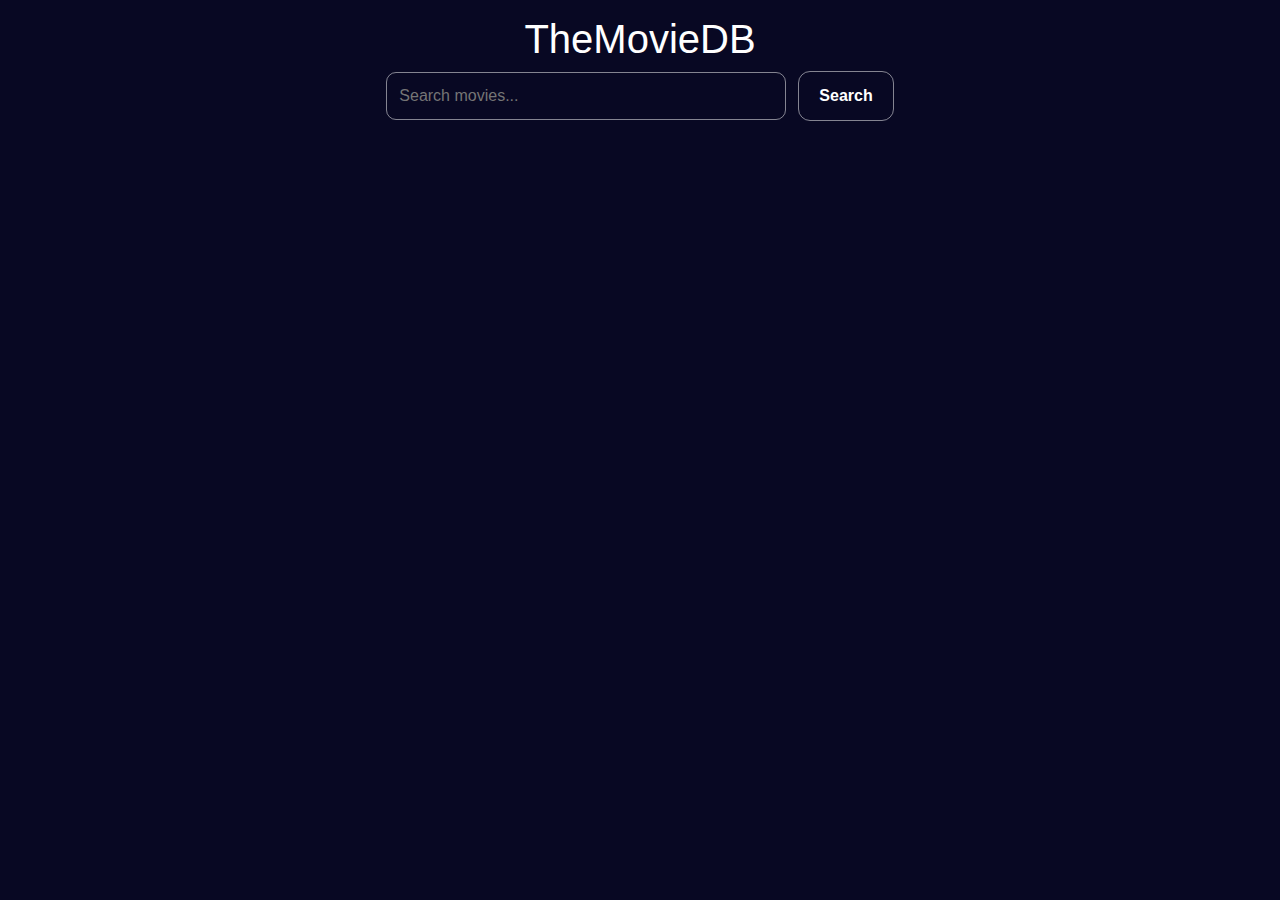
<file: index.html>
<!DOCTYPE html>
<html lang="en">
  <head>
    <meta charset="UTF-8" />
    <meta name="viewport" content="width=device-width, initial-scale=1.0" />
    <meta name="description" content="list movies  and series available on the platform. search  by title or genre." />

    <link
      href="https://cdn.jsdelivr.net/npm/bootstrap@5.3.3/dist/css/bootstrap.min.css"
      rel="stylesheet"
      integrity="sha384-QWTKZyjpPEjISv5WaRU9OFeRpok6YctnYmDr5pNlyT2bRjXh0JMhjY6hW+ALEwIH"
      crossorigin="anonymous"
    />
    <link rel="preconnect" href="https://fonts.googleapis.com" />
    <link rel="preconnect" href="https://fonts.gstatic.com" crossorigin />
    <link
      href="https://fonts.googleapis.com/css2?family=Archivo:wght@700&family=Lato:wght@400;700&family=Manrope:wght@500;700;800&family=Open+Sans&family=Roboto+Condensed:wght@200;400;500;600;700&family=Roboto+Serif:ital,opsz,wght@0,8..144,400;0,8..144,700;1,8..144,500&family=Roboto:wght@400;500;700&family=Rubik+Doodle+Shadow&family=Rubik:wght@400;700&display=swap"
      rel="stylesheet"
    />
    <link rel="stylesheet" href="style.css" />

    <title>Movies DB</title>
  </head>
  <body>
    <div class="container-fluid">
      <div class="wrapper">
        <div class="search-block sticky-top">
          <a href="/index.html">
            <h1>TheMovieDB</h1>
          </a>
          <div id="search-form" class="searchBox">
            <div class="divWrapper">
              <input type="text" id="query" onkeyup="searchCommonFun()"  placeholder="Search movies..." />
              <button class="btn1" onclick="searchCommonFun()">Search</button>
            </div>
          </div>
          <div class="favoBtn" id="favoBtn">
           <a href="./favMovie.html">
            <button>Favourite List</button>
           </a>
          </div>
        </div>
        <div class="row g-4" id="root">
          
          <!-- <div class="ist col-3">
            <div class="cards">
              <img
                class="img-fluid"
                src="https://img1.hotstarext.com/image/upload/f_auto,t_web_vl_3x/sources/r1/cms/prod/4622/1114622-v-6aa53dbe426f"
                alt="A Thursday"
              />
              <div class="overlayDiv">
                <div class="movie_name">Rudra</div>
                <div class="date">24 jun 1974</div>
                <div class="ratings">
                  8.5
                  <img src="./Assets/Images/selectStar.png" alt="" />
                </div>
                <button>More Details</button>
              </div>
            </div>
          </div>
          <div class="ist col-3">
            <div class="cards">
              <img
                class="img-fluid"
                src="https://img1.hotstarext.com/image/upload/f_auto,t_web_vl_3x/sources/r1/cms/prod/1919/1111919-v-f73a6f4d8b98"
                alt="Snow Drop"
              />
              <div class="overlayDiv">
                <div class="movie_name">Rudra</div>
                <div class="date">24 jun 1974</div>
                <div class="ratings">
                  8.5
                  <img src="./Assets/Images/selectStar.png" alt="" />
                </div>
                <button>More Details</button>
              </div>
            </div>
          </div>
          <div class="ist col-3">
            <div class="cards">
              <img
                class="img-fluid"
                src="https://img1.hotstarext.com/image/upload/f_auto,t_web_vl_3x/sources/r1/cms/prod/9892/1109892-v-c67c0eb31f8b"
                alt="Indian Murder"
              />
              <div class="overlayDiv">
                <div class="movie_name">Rudra</div>
                <div class="date">24 jun 1974</div>
                <div class="ratings">
                  8.5
                  <img src="./Assets/Images/selectStar.png" alt="" />
                </div>
                <button>More Details</button>
              </div>
            </div>
          </div>
          <div class="ist col-3">
            <div class="cards">
              <img
                class="img-fluid"
                src="https://img1.hotstarext.com/image/upload/f_auto,t_web_vl_3x/sources/r1/cms/prod/6716/1106716-v-a0a306c60795"
                alt="Tadap"
              />
              <div class="overlayDiv">
                <div class="movie_name">Rudra</div>
                <div class="date">24 jun 1974</div>
                <div class="ratings">
                  8.5
                  <img src="./Assets/Images/selectStar.png" alt="" />
                </div>
                <button>More Details</button>
              </div>
            </div>
          </div>
          <div class="ist col-3">
            <div class="cards">
              <img
                class="img-fluid"
                src="https://img1.hotstarext.com/image/upload/f_auto,t_web_vl_3x/sources/r1/cms/prod/1841/1101841-v-72cc4409eaed"
                alt="Human"
              />
              <div class="overlayDiv">
                <div class="movie_name">Rudra</div>
                <div class="date">24 jun 1974</div>
                <div class="ratings">
                  8.5
                  <img src="./Assets/Images/selectStar.png" alt="" />
                </div>
                <button>More Details</button>
              </div>
            </div>
          </div> -->
        </div>
        <div class="paginationDiv">
            
        </div>
      </div>
    </div>
    <script
      src="https://cdn.jsdelivr.net/npm/bootstrap@5.3.3/dist/js/bootstrap.bundle.min.js"
      integrity="sha384-YvpcrYf0tY3lHB60NNkmXc5s9fDVZLESaAA55NDzOxhy9GkcIdslK1eN7N6jIeHz"
      crossorigin="anonymous"
    ></script>
    <script src="index.js"></script>
  </body>
</html>
</file>
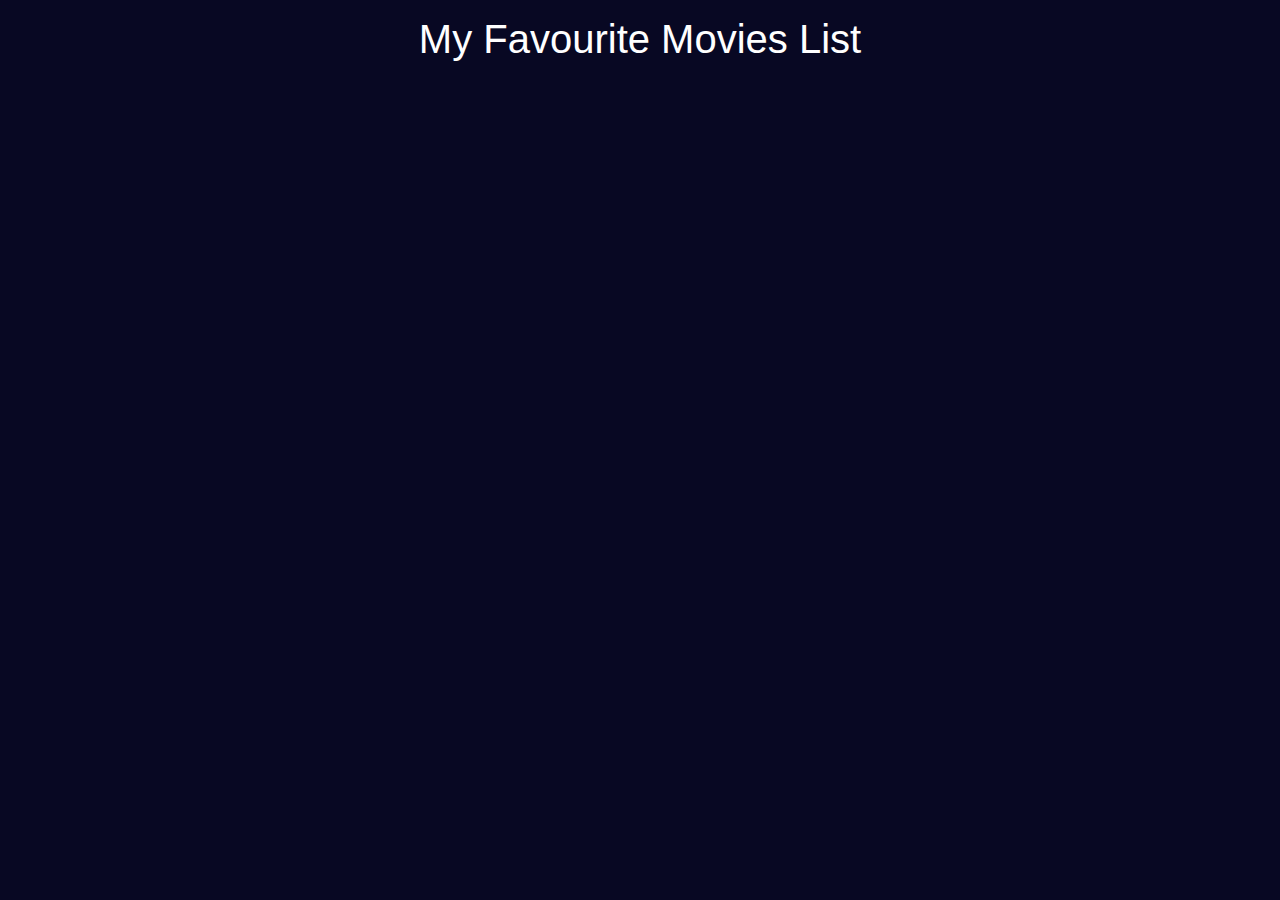
<file: favMovie.html>
<!DOCTYPE html>
<html lang="en">
<head>
    <meta charset="UTF-8">
    <meta name="viewport" content="width=device-width, initial-scale=1.0">
    <meta name="description" content="Favourite movies list  of a movie lover">
    <link
    href="https://cdn.jsdelivr.net/npm/bootstrap@5.3.3/dist/css/bootstrap.min.css"
    rel="stylesheet"
    integrity="sha384-QWTKZyjpPEjISv5WaRU9OFeRpok6YctnYmDr5pNlyT2bRjXh0JMhjY6hW+ALEwIH"
    crossorigin="anonymous"
  />
  <link rel="preconnect" href="https://fonts.googleapis.com" />
  <link rel="preconnect" href="https://fonts.gstatic.com" crossorigin />
  <link
    href="https://fonts.googleapis.com/css2?family=Archivo:wght@700&family=Lato:wght@400;700&family=Manrope:wght@500;700;800&family=Open+Sans&family=Roboto+Condensed:wght@200;400;500;600;700&family=Roboto+Serif:ital,opsz,wght@0,8..144,400;0,8..144,700;1,8..144,500&family=Roboto:wght@400;500;700&family=Rubik+Doodle+Shadow&family=Rubik:wght@400;700&display=swap"
    rel="stylesheet"
  />
  <link rel="stylesheet" href="style.css" />
    <title>Favourite Movies List</title>
</head>
<body>
    
    <div class="container-fluid">
        <div class="wrapper">
          <div class="search-block sticky-top">
            <a href="/index.html">
              <h1>My Favourite Movies List</h1>
            </a>
            <div class="favoBtn" id="favoBtn">
              <a href="/index.html">
               <button>Go to Home</button>
              </a>
             </div>
          </div>
          <div class="row g-4" id="root1">
            <!-- <div class="ist col-3">
                <div class="cards">
                  <img
                    class="img-fluid"
                    src="https://img1.hotstarext.com/image/upload/f_auto,t_web_vl_3x/sources/r1/cms/prod/1919/1111919-v-f73a6f4d8b98"
                    alt="Snow Drop"
                  />
                  <div class="overlayDiv">
                    <div class="movie_name">Rudra</div>
                    <div class="date">24 jun 1974</div>
                    <div class="ratings">
                      8.5
                      <img src="./Assets/Images/selectStar.png" alt="" />
                    </div>
                    <button>More Details</button>
                  </div>
                </div>
              </div> -->
           
          </div>
         
        </div>
      </div>

    <script
    src="https://cdn.jsdelivr.net/npm/bootstrap@5.3.3/dist/js/bootstrap.bundle.min.js"
    integrity="sha384-YvpcrYf0tY3lHB60NNkmXc5s9fDVZLESaAA55NDzOxhy9GkcIdslK1eN7N6jIeHz"
    crossorigin="anonymous"
  ></script>
  <script src="index.js"></script>
  <script src="index1.js"></script>
</body>
</html>
</file>
<file: style.css>
* {
  margin: 0;
  padding: 0;
  box-sizing: border-box;
}

body {
  color: white;
  font-family: "microsoft yahei", arial, -apple-system, BlinkMacSystemFont, "segoe ui", roboto, oxygen, cantarell, "helvetica neue", ubuntu, sans-serif;
  background: #080823;
}

.wrapper {
  width: 100%;
  min-height: 100vh;
  padding: 15px 0;
  display: flex;
  justify-content: flex-start;
  align-items: center;
  flex-direction: column;
}
.wrapper .miniList {
  margin-top: 40px;
  color: #919191;
}
.wrapper .search-block {
  width: 100%;
  text-align: center;
  background-color: #080823;
  position: relative;
}
@media (max-width: 520px) {
  .wrapper .search-block {
    padding-top: 50px;
  }
}
.wrapper .search-block a {
  text-decoration: none;
  color: #fff;
}
.wrapper .search-block .searchBox {
  display: flex;
  align-items: center;
  justify-content: center;
  margin-bottom: 20px;
}
@media (max-width: 520px) {
  .wrapper .search-block .searchBox {
    width: 100%;
  }
}
.wrapper .search-block .searchBox .divWrapper {
  width: -moz-fit-content;
  width: fit-content;
  display: flex;
  align-items: center;
  justify-content: center;
  -moz-column-gap: 12px;
       column-gap: 12px;
}
@media (max-width: 520px) {
  .wrapper .search-block .searchBox .divWrapper {
    flex-direction: column;
    row-gap: 16px;
    width: 100%;
  }
}
.wrapper .search-block .searchBox input {
  min-width: 400px;
  padding: 11px 0;
  padding-left: 12px;
  background-color: transparent;
  outline: none;
  border-radius: 10px;
  flex: 1;
  color: #fff;
  border: 1px solid rgba(255, 255, 255, 0.5);
}
@media (max-width: 520px) {
  .wrapper .search-block .searchBox input {
    min-width: 0;
    width: 100% !important;
  }
}
.wrapper .search-block .searchBox .btn1 {
  color: white;
  cursor: pointer;
  text-decoration: none;
  padding: 12px 20px;
  border: 1px solid rgba(255, 255, 255, 0.5);
  transition: ease-in-out 0.5s;
  border-radius: 12px;
  background-color: transparent;
  flex: 1;
  font-weight: 700;
}
.wrapper .search-block .searchBox .btn1:hover {
  border: 1px solid transparent;
  box-shadow: 100px 0px 0px #06c3dd inset, 300px 0px 0px #06c3dd inset, 600px 0px 0px #06c3dd inset;
}
.wrapper .search-block .favoBtn {
  text-align: end;
  margin-bottom: 20px;
}
@media (max-width: 520px) {
  .wrapper .search-block .favoBtn {
    position: absolute;
    top: 0;
    right: 0;
  }
}
.wrapper .search-block .favoBtn button {
  padding: 7px 15px;
  background-color: transparent;
  border: 1px solid #dfdfe8;
  color: #fff;
  font-size: 20px;
  font-weight: 700;
}
@media (max-width: 520px) {
  .wrapper .search-block .favoBtn button {
    font-size: 14px;
  }
}
.wrapper .ist .cards {
  position: relative;
  z-index: 1;
  overflow: hidden;
  height: 100%;
}
.wrapper .ist .cards img {
  height: 100%;
  width: 100%;
}
.wrapper .ist .cards .overlayDiv {
  transition: ease-in-out 0.5s;
  position: absolute;
  bottom: 0;
  z-index: 0;
  left: 0;
  right: 0;
  top: 100%;
  background: linear-gradient(180deg, rgba(8, 8, 35, 0.568627451) 25.92%, rgba(8, 8, 35, 0.5568627451) 25.93%, rgba(6, 196, 221, 0.737254902) 70%);
  width: 100%;
  height: 60%;
  opacity: 0;
  padding: 20px;
  overflow: hidden;
  display: flex;
  flex-direction: column;
  align-items: flex-start;
  row-gap: 5px;
}
.wrapper .ist .cards .overlayDiv .movie_name {
  font-family: "Rubik Doodle Shadow";
  font-size: 30px;
  color: #fff;
  line-height: normal;
}
.wrapper .ist .cards .overlayDiv .date,
.wrapper .ist .cards .overlayDiv .ratings {
  font-size: 18px;
  font-family: "Roboto Serif";
  font-weight: 550;
}
.wrapper .ist .cards .overlayDiv button {
  padding: 6px 40px;
  background-color: #cb0407;
  border: none;
  outline: none;
  color: #fff;
  font-size: 20px;
  border-radius: 20px;
  width: 100%;
}
.wrapper .ist .cards:hover .overlayDiv {
  opacity: 1;
  top: 40%;
}
.wrapper .paginationDiv {
  width: 100%;
  margin-top: 20px;
}
.wrapper .paginationDiv ul {
  list-style: none;
  display: flex;
  align-items: center;
  -moz-column-gap: 20px;
       column-gap: 20px;
}
.wrapper .paginationDiv ul li {
  width: 35px;
  height: 35px;
  display: flex;
  align-items: center;
  justify-content: center;
  border-radius: 8px;
  background-color: #06c3dd;
}

.movieDetailsPage .movieBanner .backGroundImg {
  background-repeat: no-repeat;
  background-size: cover;
  background-position: top;
  background-attachment: fixed;
  height: 500px;
  width: 100%;
  display: flex;
  align-items: flex-end;
}
.movieDetailsPage .movieBanner .backGroundImg .wrapperDiv {
  padding: 30px;
  background: linear-gradient(0deg, #8917c6 12%, rgba(21, 22, 22, 0) 60%, rgba(16, 15, 15, 0) 79%);
  width: 100%;
}
@media (max-width: 520px) {
  .movieDetailsPage .movieBanner .backGroundImg .wrapperDiv {
    padding: 15px;
  }
}
.movieDetailsPage .movieBanner .backGroundImg .wrapperDiv .movieName {
  font-family: "Rubik Doodle Shadow";
  font-size: 40px;
  color: #000;
  line-height: normal;
}
@media (max-width: 520px) {
  .movieDetailsPage .movieBanner .backGroundImg .wrapperDiv .movieName {
    font-size: 30px;
    color: #fff;
  }
}
.movieDetailsPage .movieBanner .backGroundImg .wrapperDiv .secondDiv {
  margin-top: 20px;
  display: flex;
  align-items: center;
  -moz-column-gap: 20px;
       column-gap: 20px;
}
@media (max-width: 520px) {
  .movieDetailsPage .movieBanner .backGroundImg .wrapperDiv .secondDiv {
    margin-top: 0px;
  }
}
.movieDetailsPage .movieBanner .backGroundImg .wrapperDiv .secondDiv .date,
.movieDetailsPage .movieBanner .backGroundImg .wrapperDiv .secondDiv .time {
  font-size: 20px;
  font-weight: 600;
  color: #000;
}
@media (max-width: 520px) {
  .movieDetailsPage .movieBanner .backGroundImg .wrapperDiv .secondDiv .date,
  .movieDetailsPage .movieBanner .backGroundImg .wrapperDiv .secondDiv .time {
    font-size: 15px;
    color: #fff;
  }
}
.movieDetailsPage .movieBanner .backGroundImg .wrapperDiv .secondDiv .ratings span {
  font-size: 20px;
  font-weight: 600;
  color: #000;
}
@media (max-width: 520px) {
  .movieDetailsPage .movieBanner .backGroundImg .wrapperDiv .secondDiv .ratings span {
    font-size: 15px;
    color: #fff;
  }
}
.movieDetailsPage .movieBanner .backGroundImg .wrapperDiv .secondDiv .ratings img {
  width: 30px;
  height: 30px;
}
.movieDetailsPage .movieBanner .backGroundImg .wrapperDiv .desc {
  margin-top: 20px;
  font-size: 18px;
  line-height: 28px;
  font-weight: 400;
  font-family: "Roboto Serif";
  color: #000;
}
@media (max-width: 520px) {
  .movieDetailsPage .movieBanner .backGroundImg .wrapperDiv .desc {
    font-size: 14px;
    color: #fff;
    margin-top: 0px;
  }
}
.movieDetailsPage .movieBanner .backGroundImg .wrapperDiv .language {
  margin-top: 20px;
  padding: 10px 0;
  color: #000;
}
@media (max-width: 520px) {
  .movieDetailsPage .movieBanner .backGroundImg .wrapperDiv .language {
    color: #fff;
    margin-top: 0;
    padding: 5px 0;
  }
}
.movieDetailsPage .movieBanner .backGroundImg .wrapperDiv .language span {
  border-right: 1px solid #919191;
  padding: 0 20px;
  font-family: "Roboto Serif";
}
.movieDetailsPage .movieBanner .backGroundImg .wrapperDiv .awards {
  margin-top: 20px;
  color: #000;
}
@media (max-width: 520px) {
  .movieDetailsPage .movieBanner .backGroundImg .wrapperDiv .awards {
    margin-top: 10px;
    color: #fff;
  }
}
.movieDetailsPage .movieBanner .backGroundImg .wrapperDiv .awards img {
  width: 30px;
  height: 30px;
}
.movieDetailsPage .movieBanner img {
  height: 400px;
}

.moviesDetails {
  margin-top: 30px;
}
.moviesDetails h3 {
  font-family: "Roboto Condensed";
  font-size: 38px;
}

.movie-table {
  border-collapse: collapse;
  width: 100%;
}

.movie-table th,
.movie-table td {
  border: 1px solid #dddddd;
  padding: 8px;
  text-align: left;
}

.movie-table th {
  background-color: #130707;
  font-weight: bold;
}

.movie-table tr:nth-child(even) {
  background-color: #221b1b;
}

.movie-table td:nth-child(2) {
  text-align: left;
}

.backButton {
  margin-top: 20px;
  margin-bottom: 50px;
  text-align: center;
}
.backButton button {
  padding: 10px 40px;
  font-weight: 700;
  border: none;
  outline: none;
  border-radius: 8px;
}/*# sourceMappingURL=style.css.map */
</file>
